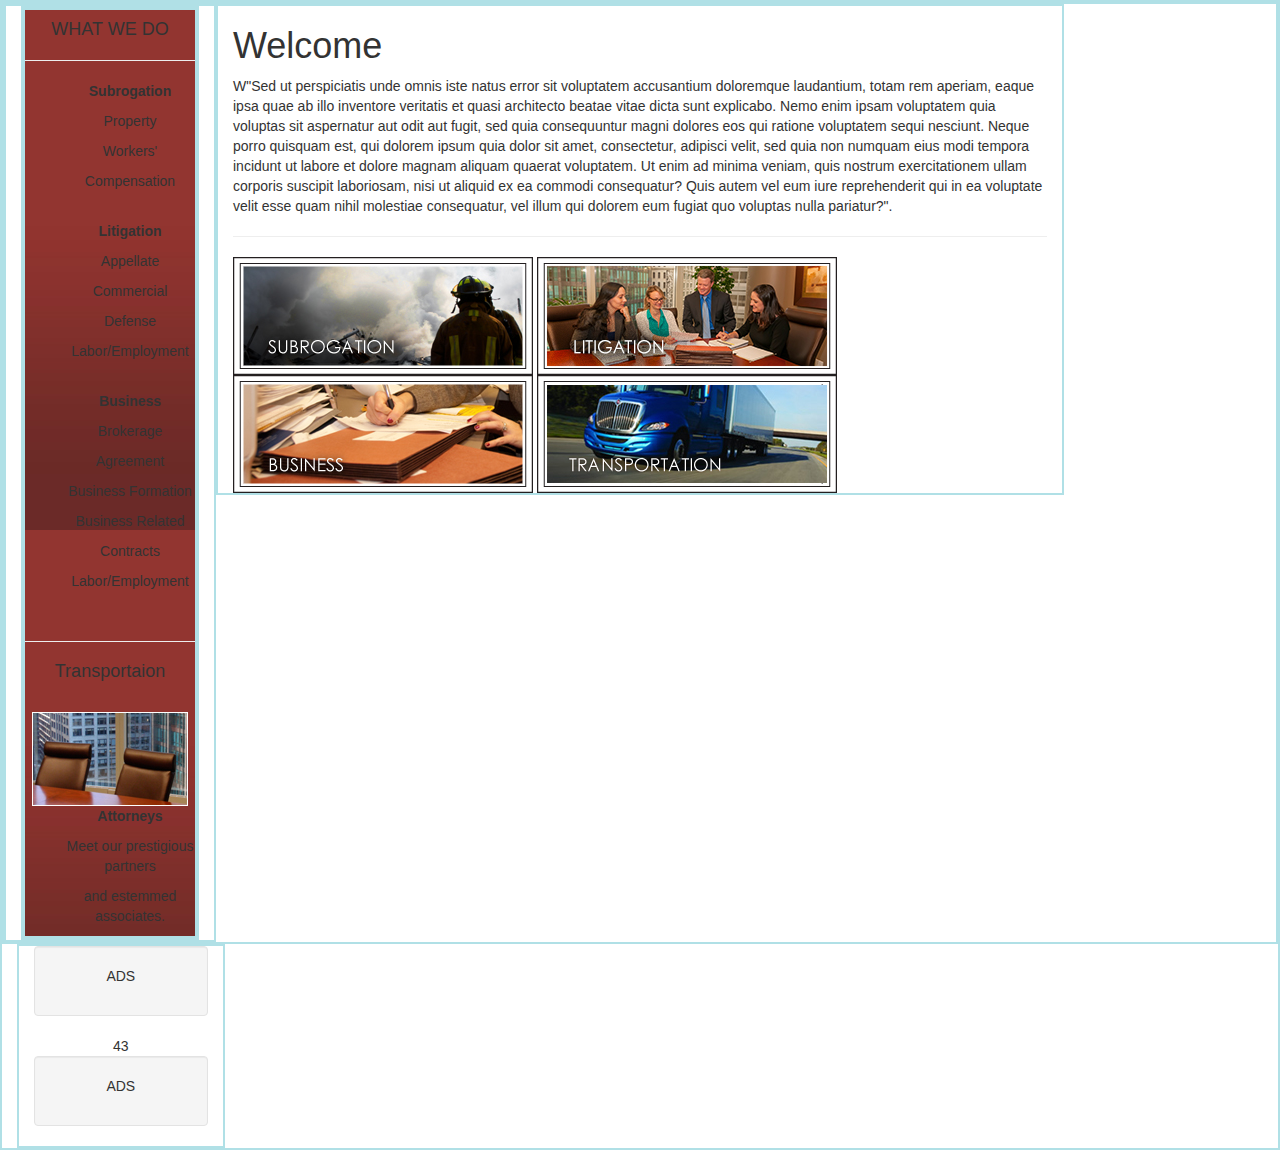
<file: whatwedo2.html>
<!DOCTYPE html>
<html lang="en">

<head>
    <title>Bootstrap Example</title>
    <meta charset="utf-8">
    <meta name="viewport" content="width=device-width, initial-scale=1">
    <link rel="stylesheet" href="https://maxcdn.bootstrapcdn.com/bootstrap/3.4.1/css/bootstrap.min.css">
    <link rel="stylesheet" href=".//static/css/vito.css">
    <style>


    </style>
</head>

<body>


    <div class="container-fluid text-center">

        <div class="row content">


            <div class="col-md-2 sidenav">
                <div style="text-decoration-color: white;">
                    <div style="background-image: url('./static/images/nav_side.jpg');">

                        <h4>WHAT WE DO</h4>
                        <hr>
                        <ul><b>Subrogation</b></ul>
                        <ul>Property</ul>
                        <ul>Workers'</ul>
                        <ul>Compensation</ul>
                        <br>
                        <ul><b>Litigation</b></ul>
                        <ul>Appellate</ul>
                        <ul>Commercial</ul>
                        <ul>Defense</ul>
                        <ul>Labor/Employment</ul>
                        <br>
                        <ul><b>Business</b></ul>
                        <ul>Brokerage</ul>
                        <ul>Agreement</ul>
                        <ul>Business Formation</ul>
                        <ul>Business Related</ul>
                        <ul>Contracts</ul>
                        <ul>Labor/Employment</ul>
                        <br>
                        <hr>
                        <h4>Transportaion</h4>
                        <br>
                        <img src="./static/images/content-navlink-attorneys.jpg" alt="chair jpg"
                            class="attorney-image img-fluid" />
                        <br>
                        <ul><b>Attorneys</b></ul>
                        <ul>Meet our prestigious partners</ul>
                        <ul>and estemmed associates.</ul>
                    </div>
                </div>
            </div>
            <div class="col-md-8 text-left">
                <h1>Welcome</h1>
                <p>W"Sed ut perspiciatis unde omnis iste natus error sit voluptatem accusantium doloremque laudantium,
                    totam rem aperiam,
                    eaque ipsa quae ab illo inventore veritatis et quasi architecto beatae vitae dicta sunt explicabo.
                    Nemo enim ipsam
                    voluptatem quia voluptas sit aspernatur aut odit aut fugit, sed quia consequuntur magni dolores eos
                    qui ratione
                    voluptatem sequi nesciunt. Neque porro quisquam est, qui dolorem ipsum quia dolor sit amet,
                    consectetur, adipisci velit,
                    sed quia non numquam eius modi tempora incidunt ut labore et dolore magnam aliquam quaerat
                    voluptatem. Ut enim ad minima
                    veniam, quis nostrum exercitationem ullam corporis suscipit laboriosam, nisi ut aliquid ex ea
                    commodi consequatur? Quis
                    autem vel eum iure reprehenderit qui in ea voluptate velit esse quam nihil molestiae consequatur,
                    vel illum qui dolorem
                    eum fugiat quo voluptas nulla pariatur?".</p>
                <hr>

                <img src="./static/images/sub-02-subrogation.jpg" alt="sub-jpg" class="subrogation-image img-fluid" />
                <img src="./static/images/sub-02-litigation.jpg" alt="lit-jpg" class="lit-image img-fluid" />
                <br>
                <img src="./static/images/sub-02-business.jpg" alt="bus-jpg" class="bus-image img-fluid" />

                <img src="./static/images/sub-02-warehouse.jpg" alt="war-jpg" class="war-image img-fluid" />




            </div>

        </div>
        <div class="col-md-2 sidenav">
            <div class="well">
                <p>ADS</p>
            </div>43
            <div class="well">
                <p>ADS</p>
            </div>
        </div>
    </div>
    </div>


</body>

</html>
</file>
<file: static/css/vito.css>
nav {
    float: left;
    width: 30%;
    height: 300px;
    background: rgb(59, 3, 3);
    padding: 20px;
}

nav ul {
    list-style-type: none;
    padding: 0;
}

div {
    border: 2px solid powderblue;
}

.attorney-image {
    overflow: hidden;
}

.career-image {
    overflow: hidden;
}

.test13 text-center {
    background: linear-gradient(to bottom, #33ccff 0%, #ff99cc 100%);
}

.csub-jpg {
    top: 50%;
    left: 100%;
    max-width: 480px;
    width: 100%;
    height: auto;
    transform: translate(-50%, -50%);
    display: block;
}
</file>
